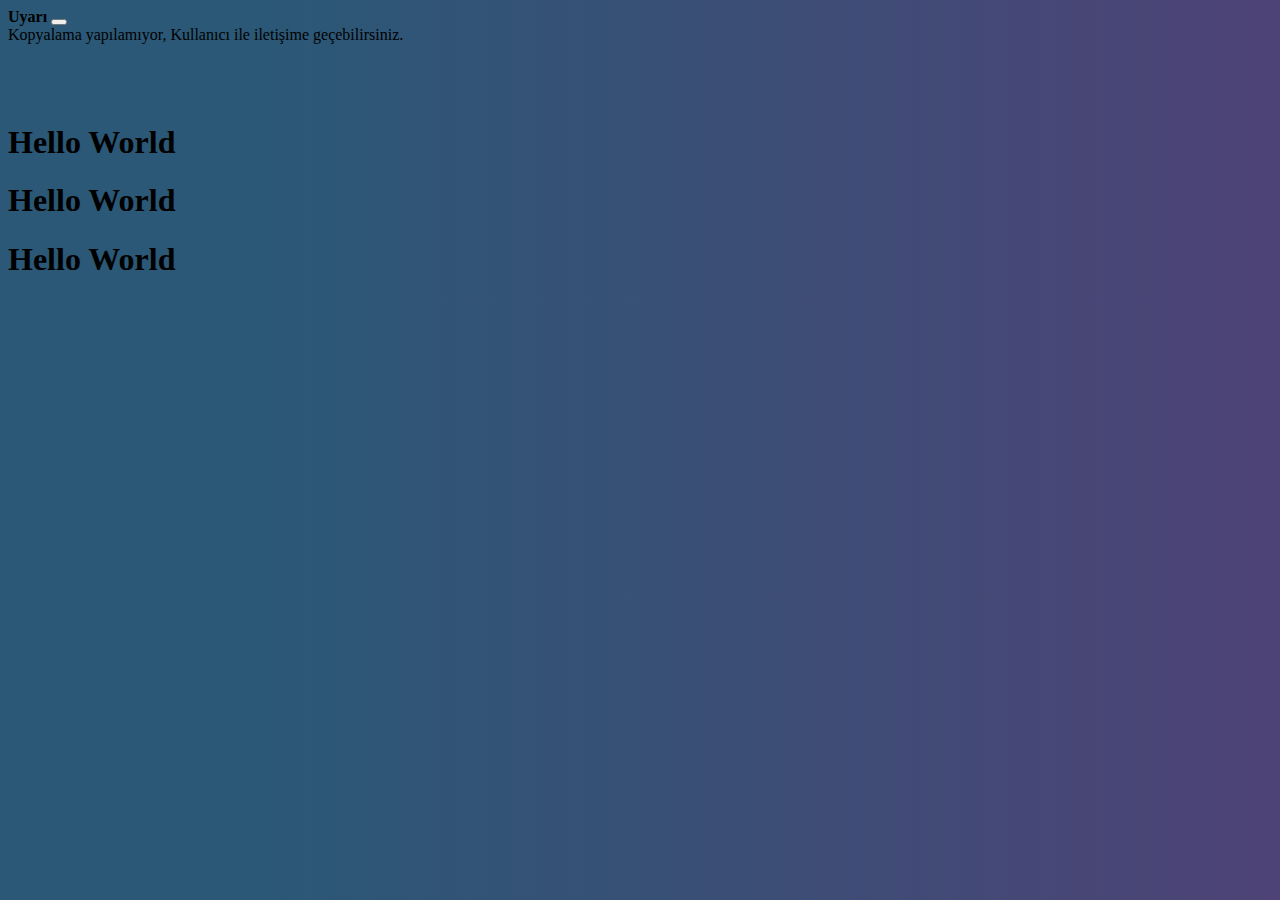
<file: blocked-right-mouse-click/index.html>
<!doctype html>
<html lang="en">
<head>
    <meta charset="utf-8">
    <meta name="viewport" content="width=device-width, initial-scale=1">
    <title>Block right Click animation</title>
    <link href="https://cdn.jsdelivr.net/npm/bootstrap@5.3.0-alpha1/dist/css/bootstrap.min.css" rel="stylesheet"
        integrity="sha384-GLhlTQ8iRABdZLl6O3oVMWSktQOp6b7In1Zl3/Jr59b6EGGoI1aFkw7cmDA6j6gD" crossorigin="anonymous">
    <script src="javascript.js"></script>
    <style>
        body {
            background-image: linear-gradient(to right, #2b5876 0%, #2b5876  21%, #4e4376  100%);
        }
        .toast-container {
            background-color: transparent !important;
        }

        .toast-header .toast-head {
            background-color: transparent;
        }

        .toast-time {
            background-color: transparent !important;
        }
    </style>
</head>

<body>
        <!-- SHOW ALERT BUTTON -->
        <!--  button -->
        <!-- <button type="button" class="btn btn-primary" id="liveToastBtn">Show live toast</button> -->

        <div class="toast-container position-fixed bottom-0 end-0 p-3">
            <div id="liveToast" class="toast" role="alert" aria-live="assertive" aria-atomic="true">
                <div class="toast-header">
                    <strong class="toast-head me-auto">Uyarı</strong>
                    <small class="toast-time" id="real-time"></small>
                    <button type="button" class="btn-close" data-bs-dismiss="toast" aria-label="Close"></button>
                </div>
                <div class="toast-body">
                    Kopyalama yapılamıyor, Kullanıcı ile iletişime geçebilirsiniz.
                </div>
            </div>
        </div>
        <!-- SHOW ALERT BUTTON -->

        <div class="container">
            <div>
                <h1> </h1>
                <h1>Hello World</h1>
                <h1>Hello World</h1>
                <h1>Hello World</h1>
            </div>
        </div>


        <script src="https://cdn.jsdelivr.net/npm/@popperjs/core@2.11.6/dist/umd/popper.min.js"
            integrity="sha384-oBqDVmMz9ATKxIep9tiCxS/Z9fNfEXiDAYTujMAeBAsjFuCZSmKbSSUnQlmh/jp3"
            crossorigin="anonymous"></script>
        <script src="https://cdn.jsdelivr.net/npm/bootstrap@5.3.0-alpha1/dist/js/bootstrap.min.js"
            integrity="sha384-mQ93GR66B00ZXjt0YO5KlohRA5SY2XofN4zfuZxLkoj1gXtW8ANNCe9d5Y3eG5eD"
            crossorigin="anonymous"></script>
        <script src="https://cdn.jsdelivr.net/npm/bootstrap@5.3.0-alpha1/dist/js/bootstrap.bundle.min.js"
            integrity="sha384-w76AqPfDkMBDXo30jS1Sgez6pr3x5MlQ1ZAGC+nuZB+EYdgRZgiwxhTBTkF7CXvN"
            crossorigin="anonymous"></script>
        <script src="https://cdn.jsdelivr.net/npm/@popperjs/core@2.11.6/dist/umd/popper.min.js"
            integrity="sha384-oBqDVmMz9ATKxIep9tiCxS/Z9fNfEXiDAYTujMAeBAsjFuCZSmKbSSUnQlmh/jp3"
            crossorigin="anonymous"></script>
        <script src="https://cdn.jsdelivr.net/npm/bootstrap@5.3.0-alpha1/dist/js/bootstrap.min.js"
            integrity="sha384-mQ93GR66B00ZXjt0YO5KlohRA5SY2XofN4zfuZxLkoj1gXtW8ANNCe9d5Y3eG5eD"
            crossorigin="anonymous"></script>
</body>

</html>
</file>
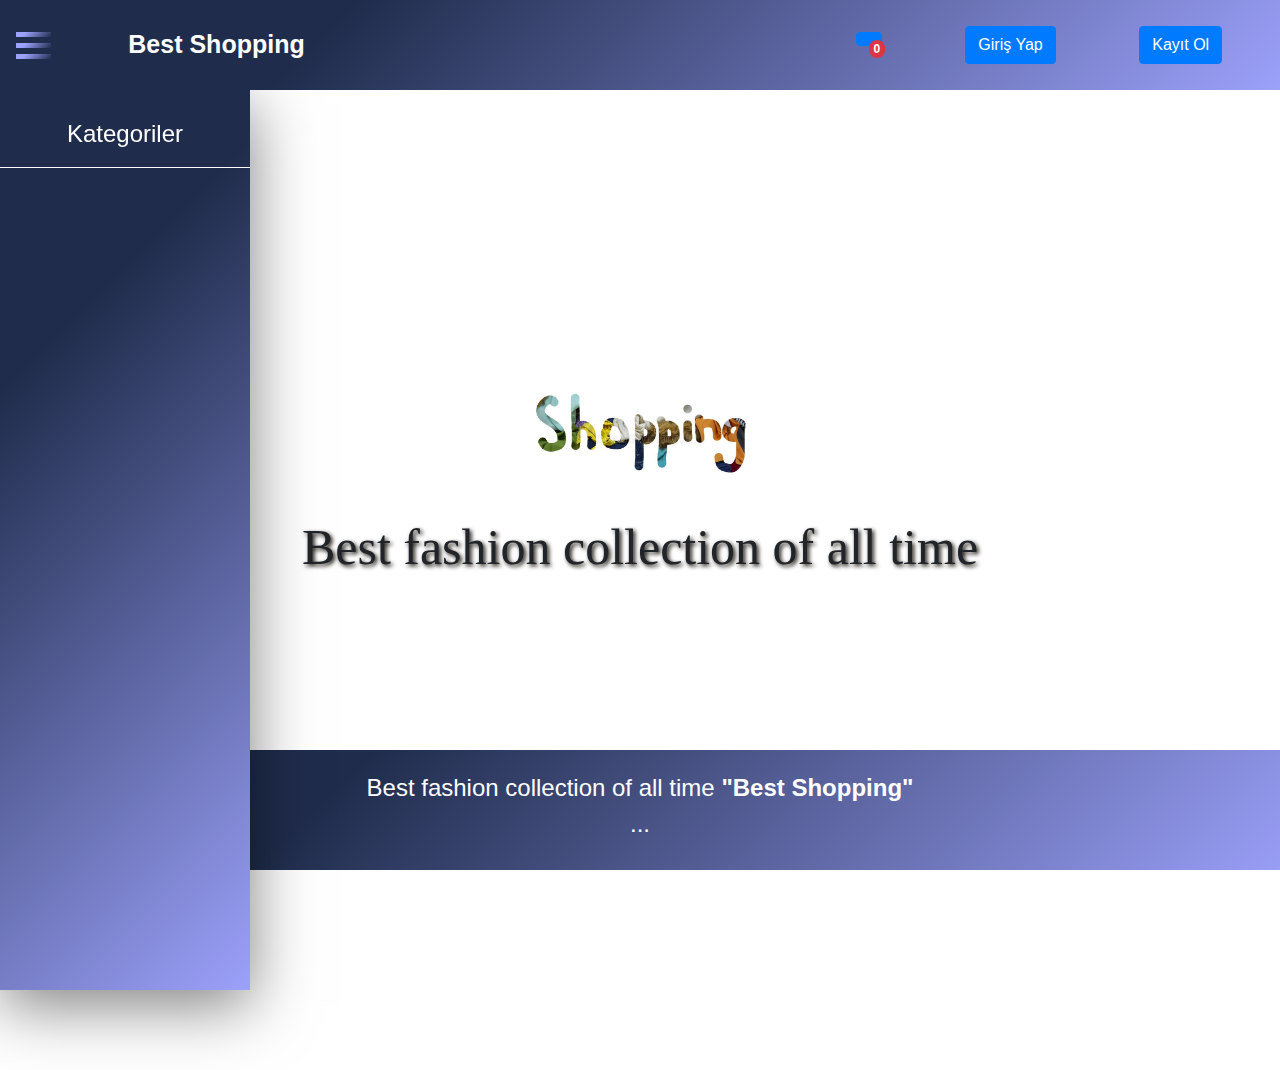
<file: e-ticaret-api/index.html>
<!DOCTYPE html>
<html lang="en">
<head>
  <meta charset="UTF-8">
  <meta http-equiv="X-UA-Compatible" content="IE=edge">
  <meta name="viewport" content="width=device-width, initial-scale=1.0">
  <link rel="stylesheet" href="https://cdn.jsdelivr.net/npm/bootstrap@4.4.1/dist/css/bootstrap.min.css" integrity="sha384-Vkoo8x4CGsO3+Hhxv8T/Q5PaXtkKtu6ug5TOeNV6gBiFeWPGFN9MuhOf23Q9Ifjh" crossorigin="anonymous">
  <link rel="stylesheet" href="style.css">
  <link rel="stylesheet" href="https://cdnjs.cloudflare.com/ajax/libs/font-awesome/6.0.0-beta2/css/all.min.css" integrity="sha512-YWzhKL2whUzgiheMoBFwW8CKV4qpHQAEuvilg9FAn5VJUDwKZZxkJNuGM4XkWuk94WCrrwslk8yWNGmY1EduTA==" crossorigin="anonymous" referrerpolicy="no-referrer" />
  <link href="https://cdn.jsdelivr.net/npm/bootstrap@5.1.3/dist/css/bootstrap.min.css" rel="stylesheet" integrity="sha384-1BmE4kWBq78iYhFldvKuhfTAU6auU8tT94WrHftjDbrCEXSU1oBoqyl2QvZ6jIW3" crossorigin="anonymous">
  <title>Best Shop</title>
</head>
<body>
          
                    
  <div class="layout">
    <!--NAVBAR-->
    <nav class="navbar">
      <div class="nav-item-a">
        <div class="nav-item-a">
          <!-- 
              <button onclick="toggleSideBar()" class="category-btn" href="#">Kategoriler</a> 
          -->
            <div id="container-category-btn" class="container-category-btn" onclick="toggleSideBar()">
              <!-- exchange kapalı açmak için:  onclick="toggleSideBar(),myFunction(this)"  yaz-->
              <div class="bar1"></div>
              <div class="bar2"></div>
              <div class="bar3"></div>
            </div>
        </div>
        <div class="logo" >Best Shopping</div>
      </div>
        
        <div class="nav-item-last">

              <!-- SHOPPING CART -->
              <div class="shopping-cart position-relative">
                <button type="button" class="btn-cart btn btn-primary position-relative">
                    <i class="fas fa-shopping-cart"></i>
                    <span id="item-count" class="position-absolute top-0 start-100 translate-middle badge rounded-pill bg-danger mt-2">0</span>
                </button>
              </div>

              <div class="shopping-cart-list bg-primary d-none">
                  <b class="fs-5 text-white my-3">Shopping Cart</b>
              </div>
            

              <div class="nav-item-b">
                <button class="btn  btn-primary position-relative ">Giriş Yap</button>
              </div>
              <div class="nav-item-b">
                <button class="btn  btn-primary position-relative">Kayıt Ol</button>
              </div>

        </div>
      </nav>
    
    <header class="hero-section">
      <div class="hero-section-content">
          <img src="images/light-logo.png" class="hero-section-content-logo" alt="">
          <p class="sub-heading">Best fashion collection of all time</p>
      </div>
    </header>

    <div class="content">
      <!-- SIDEBAR -->
      <div id="sidebar" class="sidebar">
        <!-- CATEGORY -->
        <div class="heading"><h4>Kategoriler</h4></div>
        <div class="categories"> </div>
      </div>
      <!-- PRODUCT -->          
      <div class="products"></div>
    </div>

   
  </div>

  <!-- FOOTER -->
  <div class="footer">
    Best fashion collection of all time 
    <strong>"Best Shopping"</strong>
    <p>
       ...
    </p>
  </div>

  <script src="https://code.jquery.com/jquery-3.4.1.slim.min.js" integrity="sha384-J6qa4849blE2+poT4WnyKhv5vZF5SrPo0iEjwBvKU7imGFAV0wwj1yYfoRSJoZ+n" crossorigin="anonymous"></script>
  <script src="https://cdn.jsdelivr.net/npm/popper.js@1.16.0/dist/umd/popper.min.js" integrity="sha384-Q6E9RHvbIyZFJoft+2mJbHaEWldlvI9IOYy5n3zV9zzTtmI3UksdQRVvoxMfooAo" crossorigin="anonymous"></script>
  <script src="https://cdn.jsdelivr.net/npm/bootstrap@4.4.1/dist/js/bootstrap.min.js" integrity="sha384-wfSDF2E50Y2D1uUdj0O3uMBJnjuUD4Ih7YwaYd1iqfktj0Uod8GCExl3Og8ifwB6" crossorigin="anonymous"></script>
  <script src="app.js"></script>
</body>
</html>

<!---->
</file>
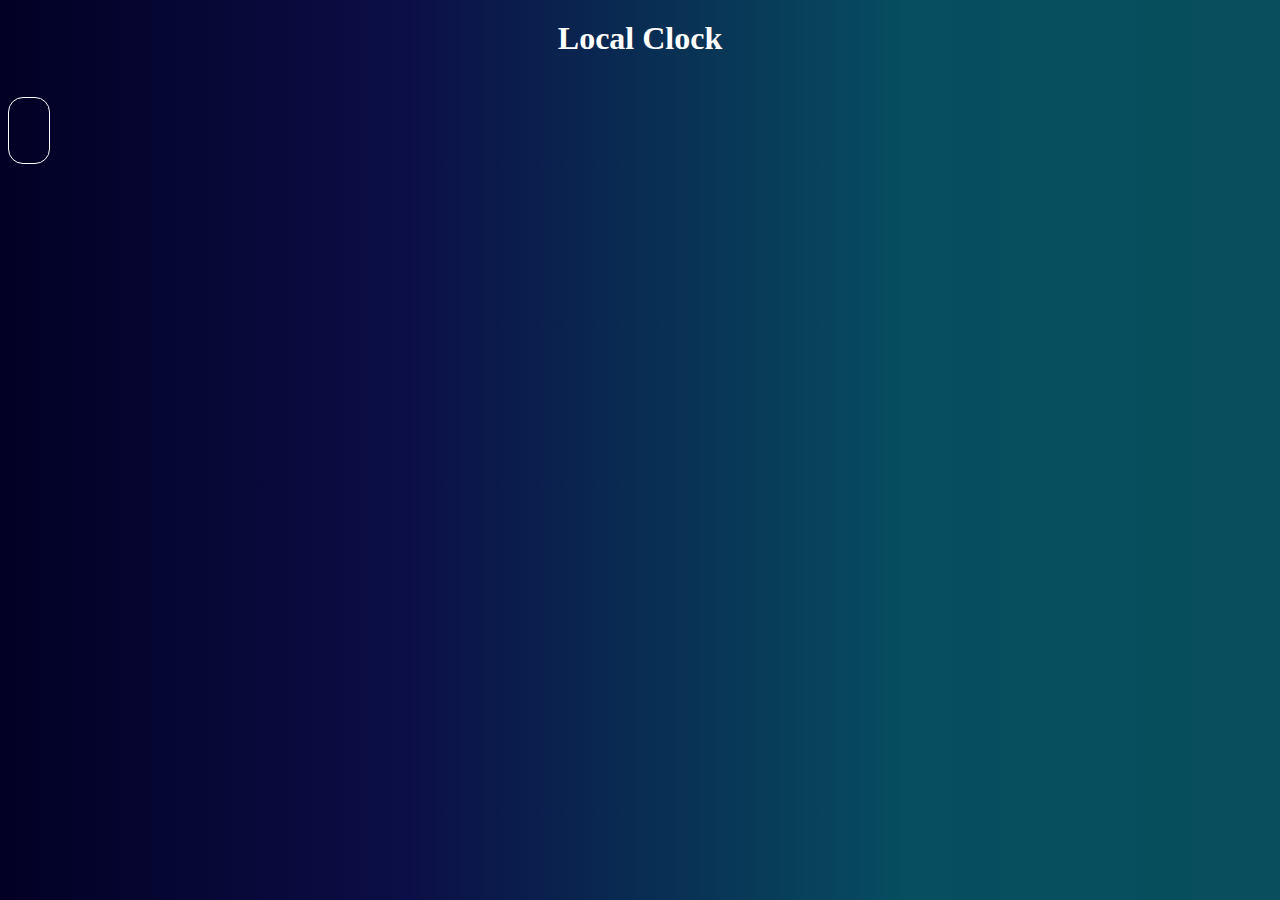
<file: local-clock/index.html>
<!DOCTYPE html>
<html lang="en">

<head>
    <meta charset="UTF-8">
    <meta http-equiv="X-UA-Compatible" content="IE=edge">
    <meta name="viewport" content="width=device-width, initial-scale=1.0">
    <link href="https://cdn.jsdelivr.net/npm/bootstrap@5.3.0-alpha1/dist/css/bootstrap.min.css" rel="stylesheet"
        integrity="sha384-GLhlTQ8iRABdZLl6O3oVMWSktQOp6b7In1Zl3/Jr59b6EGGoI1aFkw7cmDA6j6gD" crossorigin="anonymous">
    <script src="script.js"></script>
    <title>Local Clock</title>
    <style>
        body {
            background: rgb(2, 0, 36);
            background: linear-gradient(90deg,
                    rgba(2, 0, 36, 1) 0%,
                    rgba(12, 15, 71, 1) 32%,
                    rgba(6, 78, 96, 1) 71%,
                    rgba(8, 78, 92, 1) 100%);
        }

        .saat-style {
            color: aliceblue;
            font-size: 40px;
            cursor: pointer;
            border: 1px solid rgb(255, 255, 255);
            border-radius: 15px;
            padding: 10px;
            padding-left: 20px;
            padding-right: 20px;
        }

        h1 {
            color: white;
            display: flex;
            justify-content: center;
            margin-top: 20px;
        }
    </style>
</head>

<body>
    <div class="container">
        <h1>Local Clock</h1>
        <form class="d-flex" style="justify-content: center; margin-top: 50px; color: rgb(255, 255, 255);"
            role="search">
            <span class="saat-style" id="saat"></span>

        </form>
    </div>


    <!-- BOOTSTRAP LİNK -->
    <script src="https://cdn.jsdelivr.net/npm/@popperjs/core@2.11.6/dist/umd/popper.min.js"
        integrity="sha384-oBqDVmMz9ATKxIep9tiCxS/Z9fNfEXiDAYTujMAeBAsjFuCZSmKbSSUnQlmh/jp3"
        crossorigin="anonymous"></script>
    <script src="https://cdn.jsdelivr.net/npm/bootstrap@5.3.0-alpha1/dist/js/bootstrap.min.js"
        integrity="sha384-mQ93GR66B00ZXjt0YO5KlohRA5SY2XofN4zfuZxLkoj1gXtW8ANNCe9d5Y3eG5eD"
        crossorigin="anonymous"></script>
    <script src="https://cdn.jsdelivr.net/npm/bootstrap@5.3.0-alpha1/dist/js/bootstrap.bundle.min.js"
        integrity="sha384-w76AqPfDkMBDXo30jS1Sgez6pr3x5MlQ1ZAGC+nuZB+EYdgRZgiwxhTBTkF7CXvN"
        crossorigin="anonymous"></script>
    <script src="https://cdn.jsdelivr.net/npm/@popperjs/core@2.11.6/dist/umd/popper.min.js"
        integrity="sha384-oBqDVmMz9ATKxIep9tiCxS/Z9fNfEXiDAYTujMAeBAsjFuCZSmKbSSUnQlmh/jp3"
        crossorigin="anonymous"></script>
    <script src="https://cdn.jsdelivr.net/npm/bootstrap@5.3.0-alpha1/dist/js/bootstrap.min.js"
        integrity="sha384-mQ93GR66B00ZXjt0YO5KlohRA5SY2XofN4zfuZxLkoj1gXtW8ANNCe9d5Y3eG5eD"
        crossorigin="anonymous"></script>
    <!-- BOOTSTRAP LİNK -->

</body>

</html>
</file>
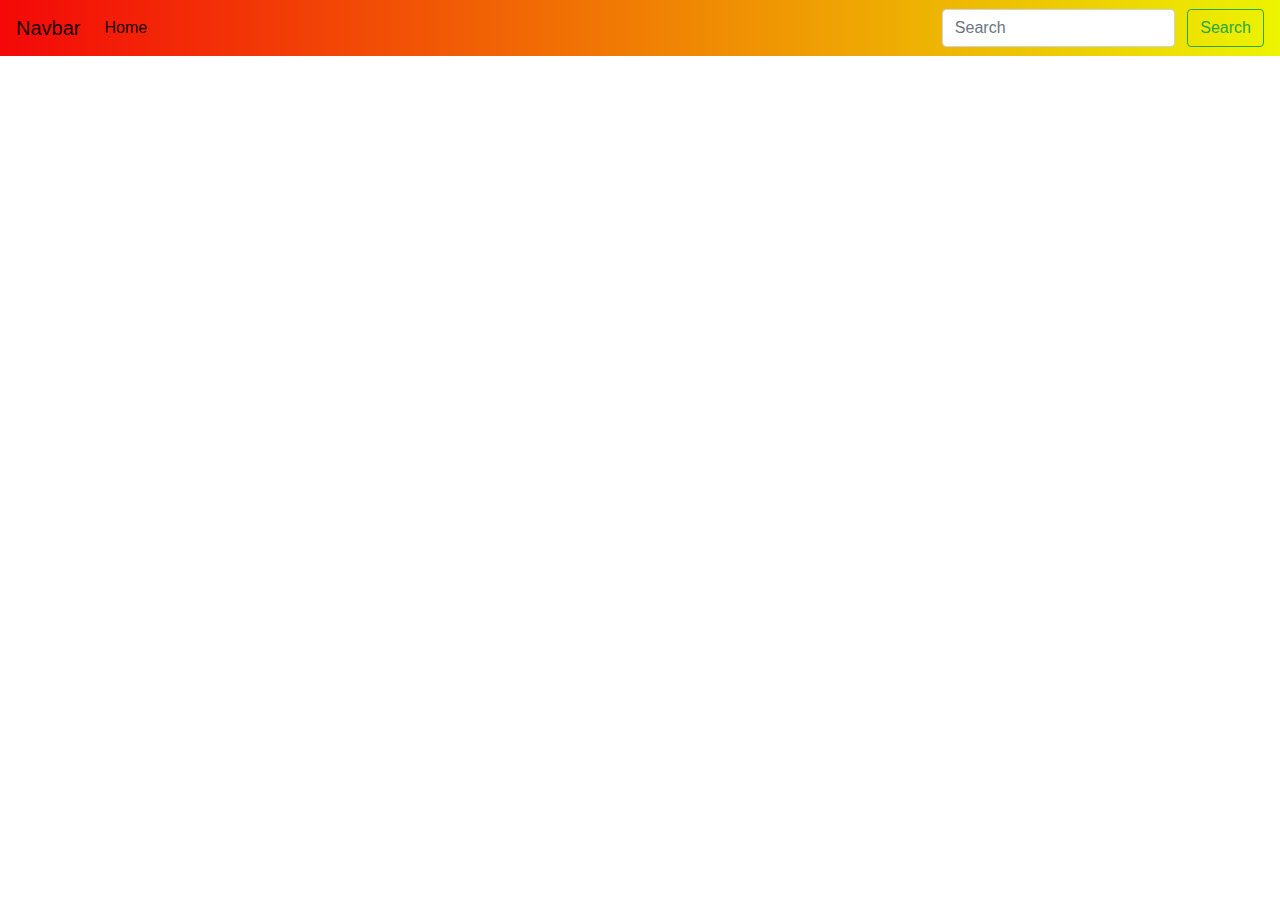
<file: pokemon-list/index.html>
<!DOCTYPE html>
<html lang="en">
<head>
    <meta charset="UTF-8">
    <meta http-equiv="X-UA-Compatible" content="IE=edge">
    <meta name="viewport" content="width=device-width, initial-scale=1.0">
    <link rel="stylesheet" href="style.css">
    <link rel="stylesheet" href="https://cdn.jsdelivr.net/npm/bootstrap@4.4.1/dist/css/bootstrap.min.css" integrity="sha384-Vkoo8x4CGsO3+Hhxv8T/Q5PaXtkKtu6ug5TOeNV6gBiFeWPGFN9MuhOf23Q9Ifjh" crossorigin="anonymous">
    <title>Pokemon</title>
</head>
<body>
    <!-- NAVBAR -->
    <nav class="navbar navbar-expand-lg navbar-light bg-light">
        <a class="navbar-brand" href="#">Navbar</a>
        <button class="navbar-toggler" type="button" data-toggle="collapse" data-target="#navbarSupportedContent" aria-controls="navbarSupportedContent" aria-expanded="false" aria-label="Toggle navigation">
          <span class="navbar-toggler-icon"></span>
        </button>
      
        <div class="collapse navbar-collapse" id="navbarSupportedContent">
          <ul class="navbar-nav mr-auto">
            <li class="nav-item active">
              <a class="nav-link" href="#">Home <span class="sr-only">(current)</span></a>
            </li>
            
            
          </ul>

        </div>
        <!-- SEARCH POKEMON -->
        <form class="form-inline my-2 my-lg-0" id="form">
          <div class="search-bar">
            <input id="pokemon-input" class="form-control mr-sm-2" type="text" placeholder="Search">
            <button onclick="searchPokemon()" class="btn btn-outline-success my-2 my-sm-0" type="button">Search</button>
          </div>
        </form>
      </nav>

       
      
    <main class="main">
        <!-- SHOW SEARCH POKEMON -->
        <div class="pokemon-input" id="pokemon-input"></div>

         <!-- SHOW POKEMONS -->
        <div class="main-container">    
          <div class="container" id="pokedex">
            
          </div>
        </div>
    </main>
    
    <script src="https://code.jquery.com/jquery-3.4.1.slim.min.js" integrity="sha384-J6qa4849blE2+poT4WnyKhv5vZF5SrPo0iEjwBvKU7imGFAV0wwj1yYfoRSJoZ+n" crossorigin="anonymous"></script>
    <script src="https://cdn.jsdelivr.net/npm/popper.js@1.16.0/dist/umd/popper.min.js" integrity="sha384-Q6E9RHvbIyZFJoft+2mJbHaEWldlvI9IOYy5n3zV9zzTtmI3UksdQRVvoxMfooAo" crossorigin="anonymous"></script>
    <script src="https://cdn.jsdelivr.net/npm/bootstrap@4.4.1/dist/js/bootstrap.min.js" integrity="sha384-wfSDF2E50Y2D1uUdj0O3uMBJnjuUD4Ih7YwaYd1iqfktj0Uod8GCExl3Og8ifwB6" crossorigin="anonymous"></script>
    <script src="app.js"></script>
</body>
</html>
</file>
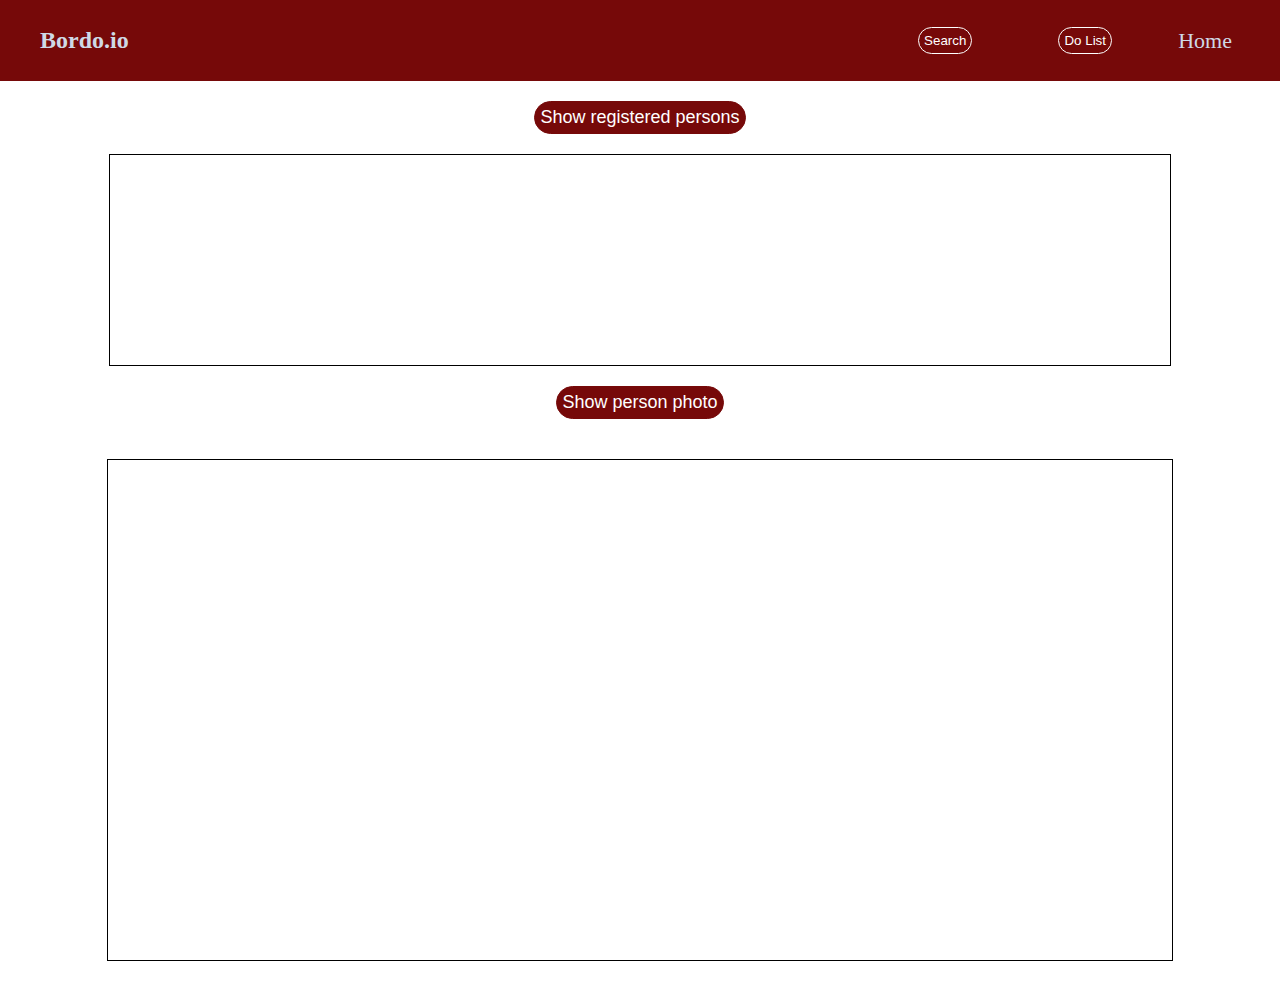
<file: show-search-person-and-todo/index.html>
<!DOCTYPE html>
<html lang="en">
<head>
    <meta charset="UTF-8">
    <meta http-equiv="X-UA-Compatible" content="IE=edge">
    <meta name="viewport" content="width=device-width, initial-scale=1.0">
    <title>Document</title>
    <link rel="stylesheet" href="style.css">
</head>
<body> 
    <style>
        body  {
            background-image: url('');
            background-repeat: no-repeat;
            background-attachment: fixed;
            background-size: 100% 100%;
        } 
    </style>

    <nav id="navbar">
        <div class="site-adi">
            <h2>Bordo.io</h2>
        </div>
        <div class="navbar-menu">
            <!--TEXTBOX'A TIKLADIĞINDA BOŞALIR
            <input class="search" type="text"  onfocus="this.value=''"  value="İsim girin..." name="" id="search">
            -->
            <button class="btn2" onclick="window.location.href='search.html'">Search</button>
            <button class="btn4" onclick="window.location.href='todolist.html'">Do List</button>
            <a href="index.html">Home</a>
        </div>

    </nav>

    <div class="layout">
        <button class="btn1" onclick="getUsers()">Show registered persons</button>
        <div class="main-show-user">
            <div class="show-user"></div>
        </div>

        <div class="search-user"></div>

        
        <button class="btn3" onclick="showPhoto()">Show person photo</button>

        <div class="photo-container"></div>
        

    </div>


    <script src="script.js"></script>
</body>
</html>
</file>
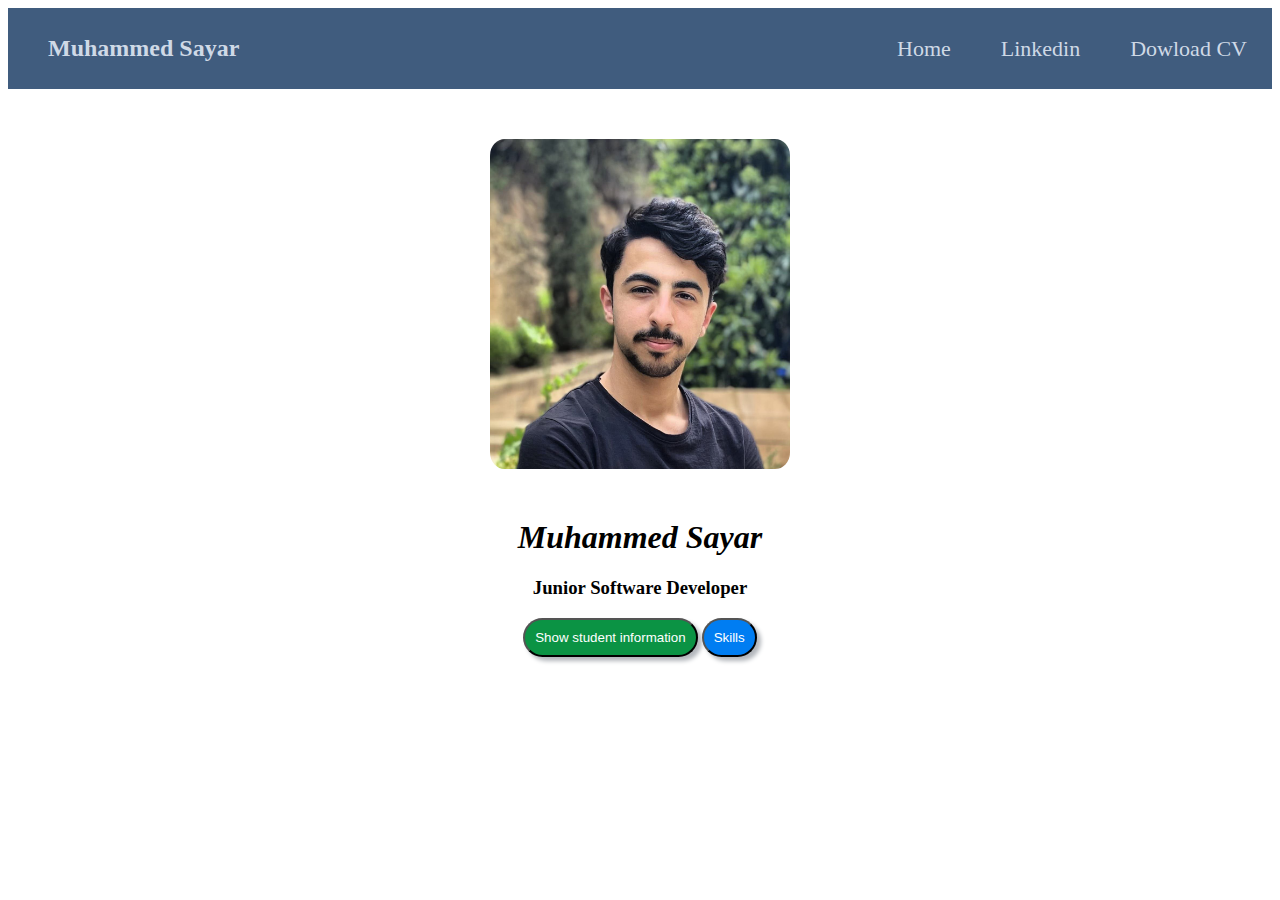
<file: student-portfolyo/index.html>
<!DOCTYPE html>
<html lang="en">
<head>
    <meta charset="UTF-8">
    <meta http-equiv="X-UA-Compatible" content="IE=edge">
    <meta name="viewport" content="width=device-width, initial-scale=1.0">
    <title>Main Page</title>
    <link rel="stylesheet" href="style.css">
    
</head>
<center>
<body background="">
    <div>
        <!-- ARKAPLAN -->
        <style>
            body  {
                background-image: url('https://forum.pardus.org.tr/uploads/default/original/2X/1/10bcd9abdf82084b265baac0d01c067fa474e1b9.jpeg');
                background-repeat: no-repeat;
                background-attachment: fixed;
                background-size: 100% 100%;
            }
        </style>
                

        <nav id="navbar">
            <div class="site-adi">
                <h2>Muhammed Sayar</h2>
            </div>
            <div class="navbar-menu">
                <a href="index.html">Home</a>
                <a href="https://www.linkedin.com/in/muhammed-sayar/" target="_blank">Linkedin</a>
                <a href="https://www.google.com.tr/drive/about.html" target="_blank">Dowload CV</a>
            </div>

        </nav>
    
        <!-- ? -->
        <div class = "picture" >
            <img src = "images/profil.jpg" width="340" height="350" alt="profil-resmi"/>
        </div>
        
        
          <h1><i>Muhammed Sayar</i></h1>
        <h3>Junior Software Developer</h3>
        
        <button id="btn"  class="button"  onclick="window.location.href='index2.html'">Show student information</button>
        
        <button id="btn2" class="button2"  onclick="window.location.href='index3.html'">Skills</button>    
           

    </div>

    
    
</center>   
</body>
</html>
</file>
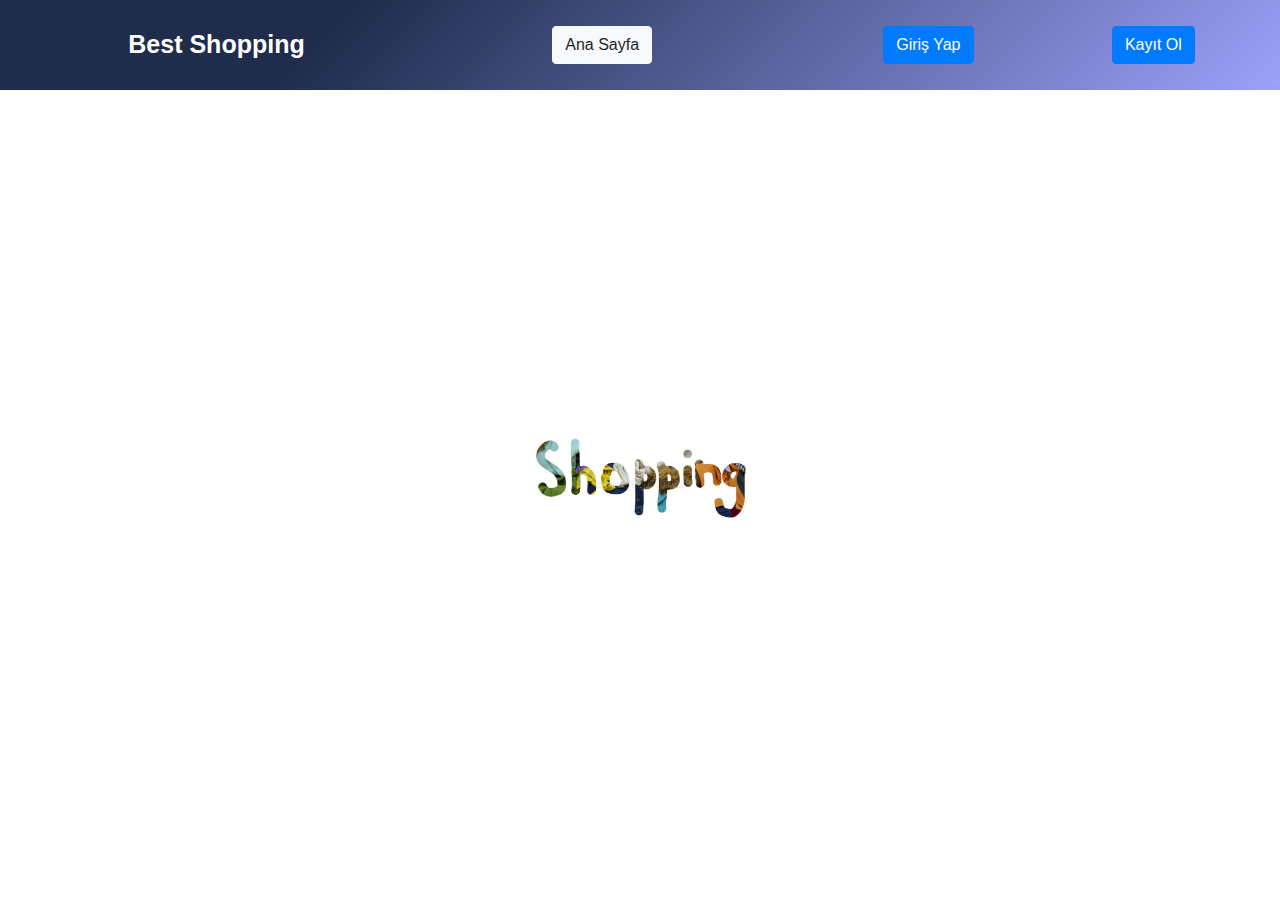
<file: e-ticaret-api/item.html>
<!DOCTYPE html>
<html lang="en">
<head>
  <meta charset="UTF-8">
  <meta http-equiv="X-UA-Compatible" content="IE=edge">
  <meta name="viewport" content="width=device-width, initial-scale=1.0">
  <link rel="stylesheet" href="https://cdn.jsdelivr.net/npm/bootstrap@4.4.1/dist/css/bootstrap.min.css" integrity="sha384-Vkoo8x4CGsO3+Hhxv8T/Q5PaXtkKtu6ug5TOeNV6gBiFeWPGFN9MuhOf23Q9Ifjh" crossorigin="anonymous">
  <title>Document</title>
</head>
<body>
    <!--CSS-->
    <style>
              * {
                  margin: 0;
                  padding: 0;
                }

                :root {
                  --asphalt:      #140f07;
                  --cloud-burst:  #1F2C4B;
                  --waikawa-grey: #5462A5;
                  --jordy-blue:   #9ca1fa;
                  --wisp-pink:    #fdebf5;
                  --white:        #ffffff;
                }

                .layout { 
                  width: 100%;
                  display: flex;
                  flex-direction: column;
                }
                /* NAVBAR --------------------------------------- */
                .navbar {
                  height: 10vh;
                  background: var(--waikawa-grey);
                  background-image: linear-gradient(315deg, var(--jordy-blue) 0%, var(--cloud-burst) 74%);

                  position: sticky !important;
                  top: 0;
                  z-index: 999 !important;
                }

                .navbar .nav-item-a {
                  height: 6vh;
                  width: 30%;
                  display: flex;
                  flex-direction: row;
                  align-items: center;
                }

                .navbar .nav-item-a .logo {
                    color: var(--white);    
                    font-weight: 700;     
                    font-size: 25px;    
                    cursor: pointer; 
                }

                .navbar .nav-item-a .btn {
                  color: white;
                  font-size: x-large;
                  border-radius: 5px !important;
                  border: 1px solid white;
                }

                .navbar .nav-item-a a {
                  text-decoration: none;
                  color: white;
                  font-weight: 400;
                  font-size: 20px;
                }
                .navbar .nav-item-last {
                  width: 50vh;
                  height: fit-content;
                  display: flex;
                  flex-direction: row;
                  align-self: center;
                  justify-content: space-around;
                }



                .hero-section{
                  width: 100%;
                  height: calc(100vh - 120px);
                  background-image: url('https://wallpaperboat.com/wp-content/uploads/2020/11/10/60057/shopping-31.jpg');
                  background-size: cover;
                  display: flex;
                  justify-content: center;
                  align-items: center;
                }

                .hero-section .hero-section-content-logo{
                  height: 150px;
                  display: block;
                  margin: auto;
                }

                .shopping-cart-list{
                  position: absolute;
                  width: 25rem;
                  right: -0.75rem;
                  top: 2.9rem;
                  padding: 1rem;
                  z-index: 1;
                }

                .shopping-cart-list .list-item{
                  margin-top: 1rem;
                }

                /* SAYFA --------------------------------------- */

                .content {
                  display: flex;
                  flex-direction: row;
                  align-items: center;
                  background-color: var(--white);
                  height: 90vh auto;
                }
                
                /*CARDS -----------------------------*/
                .content .products .card {
                  margin-bottom: 20px;
                  padding: 30px;
                  border-radius: 15px;
                  background-image: linear-gradient(315deg, var(--white) 0%, var(--white) 74%);
                  box-shadow: 0 15px 60px rgba(0, 0, 0, 0.5);
                  margin-left: 30px;
                  margin-top: 20px;
                  display: flex;
                  justify-content: space-around;
                  width:fit-content;

                }
                .content .products .card:hover {
                  cursor: pointer;
                }


                .card-title {
                  white-space: nowrap;
                  overflow: hidden;
                  text-overflow: ellipsis;
                  font-size: small !important;
                }
                .card-title:hover {
                  cursor: pointer;
                }
                .card-price {
                  font-size: large;
                  text-overflow: ellipsis;
                  display: flex;
                  justify-content: space-around;
                }

                .card-text {
                  white-space: nowrap;
                  overflow: hidden;
                  text-overflow: ellipsis;            
                }

                .card-img-top {
                  width: 200px;
                  height: 200px;
                  background-size: cover;
                  align-self: center;
                  object-fit: scale-down; /* RESMİ BOZMADAN SIĞDIRMA */
                }
                .card-button {
                  text-decoration: none;
                  background-image: linear-gradient(315deg, var(--jordy-blue) 0%, var(--cloud-burst) 74%);
                  padding: 5px;
                  border-radius: 15px;
                  
                }
                .card-button:hover {
                  text-decoration:none;
                }
                .btn-info {
                  border: 1px solid var(--asphalt);
                }    

    </style>                  
            <div class="layout">
              <!--NAVBAR-->
              <nav class="navbar">
                <div class="nav-item-a">
                  <div class="nav-item-a">
                  </div>
                  <div class="logo" href="index.html">Best Shopping</div>
                </div>
                  <div class="button-home btn btn-light btn-primary position-relative" href="index.html" >Ana Sayfa</div>
                  <div class="nav-item-last"> 
                    <div class="nav-item-b">
                      <button class="btn  btn-primary position-relative">Giriş Yap</button>
                    </div>
                    <div class="nav-item-b">
                      <button class="btn  btn-primary position-relative">Kayıt Ol</button>
                    </div>
                  </div>
                </nav>
              <header class="hero-section">
                <div class="hero-section-content">
                    <img src="images/light-logo.png" class="hero-section-content-logo" alt="">
                </div>
              </header>
          
              <div class="content">
                <!-- PRODUCT -->          
                  <div class="products"></div>
              </div>
            </div>
          
            <!-- FOOTER -->
            <div class="footer-container">
              <footer>
                
              </footer>
            </div>
          
            <script src="https://code.jquery.com/jquery-3.4.1.slim.min.js" integrity="sha384-J6qa4849blE2+poT4WnyKhv5vZF5SrPo0iEjwBvKU7imGFAV0wwj1yYfoRSJoZ+n" crossorigin="anonymous"></script>
            <script src="https://cdn.jsdelivr.net/npm/popper.js@1.16.0/dist/umd/popper.min.js" integrity="sha384-Q6E9RHvbIyZFJoft+2mJbHaEWldlvI9IOYy5n3zV9zzTtmI3UksdQRVvoxMfooAo" crossorigin="anonymous"></script>
            <script src="https://cdn.jsdelivr.net/npm/bootstrap@4.4.1/dist/js/bootstrap.min.js" integrity="sha384-wfSDF2E50Y2D1uUdj0O3uMBJnjuUD4Ih7YwaYd1iqfktj0Uod8GCExl3Og8ifwB6" crossorigin="anonymous"></script>
            <script src="item.js"></script>
          </body>
          </html>
</file>
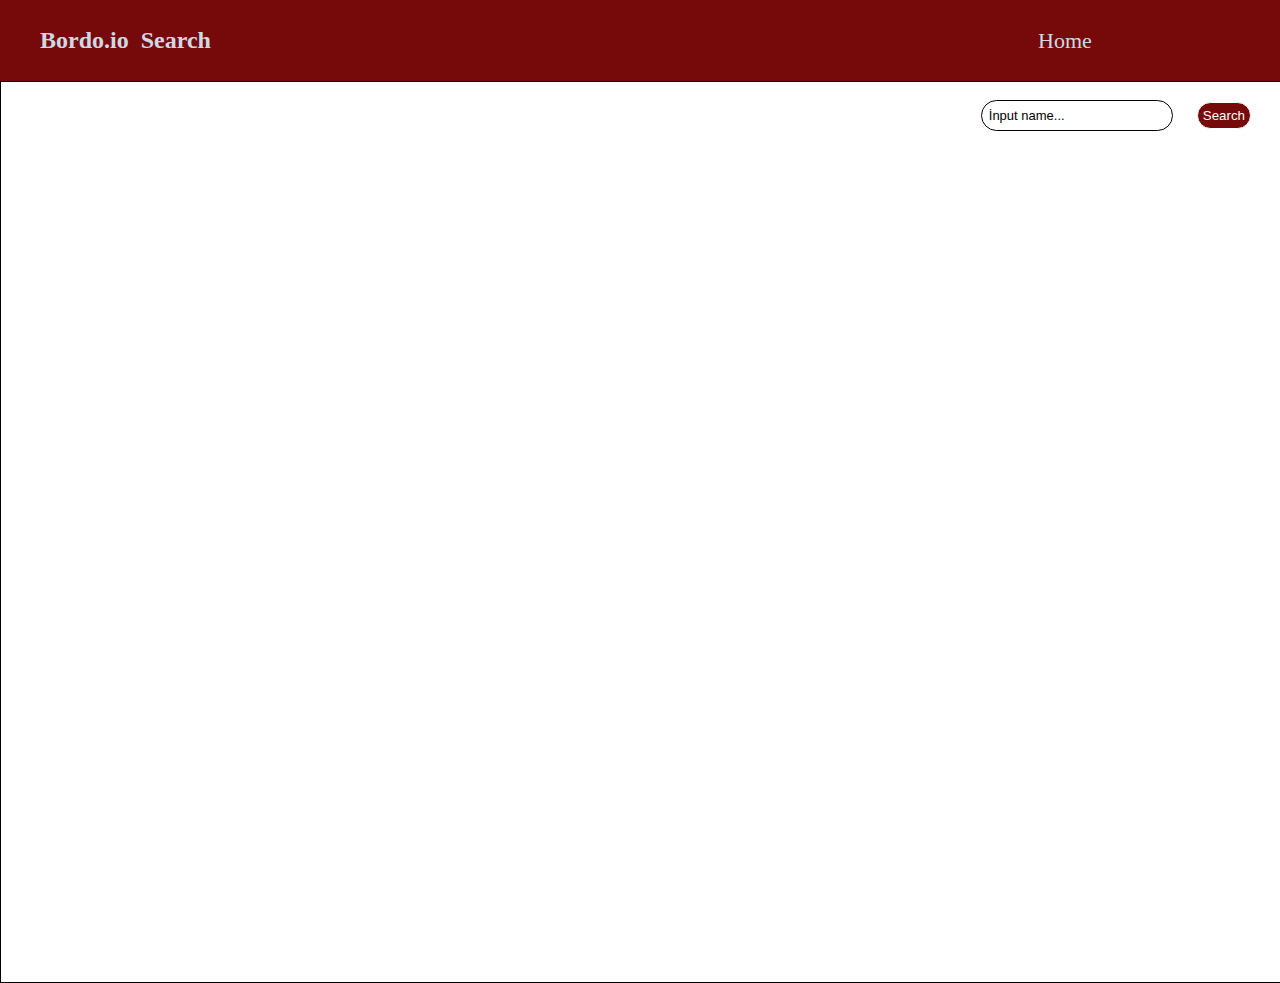
<file: show-search-person-and-todo/search.html>
<!DOCTYPE html>
<html lang="en">
<head>
    <meta charset="UTF-8">
    <meta http-equiv="X-UA-Compatible" content="IE=edge">
    <meta name="viewport" content="width=device-width, initial-scale=1.0">
    <title>Document</title>
    <link rel="stylesheet" href="style2.css">
    
</head>
<body>
    <style>
        body  {
            background-image: url('https://images.unsplash.com/photo-1586769852836-bc069f19e1b6?ixlib=rb-1.2.1&ixid=MnwxMjA3fDB8MHxzZWFyY2h8NHx8c2VhcmNofGVufDB8fDB8fA%3D%3D&w=1000&q=80');
            background-repeat: no-repeat;
            background-attachment: fixed;
            background-size: 100% 100%;
        }
    </style>
    <nav id="navbar">
        <div class="site-adi">
            <h2>Bordo.io  Search </h2>
        </div>
        <div class="navbar-menu">
            <!--TEXTBOX'A TIKLADIĞINDA BOŞALIR-->
            
            <a href="index.html">Home</a>
        </div>

    </nav>

    <div class="layout">
        <div class="main-search-user1">
            <input class="search" type="text" onfocus="this.value=''" value="İnput name..." name="" id="search">
            <button class="btn2" onclick="getSingleUser()">Search</button>
            <div class="search-user"></div>
        </div>
    </div>
    <script src="script.js"></script>
</body>
</html>
</file>
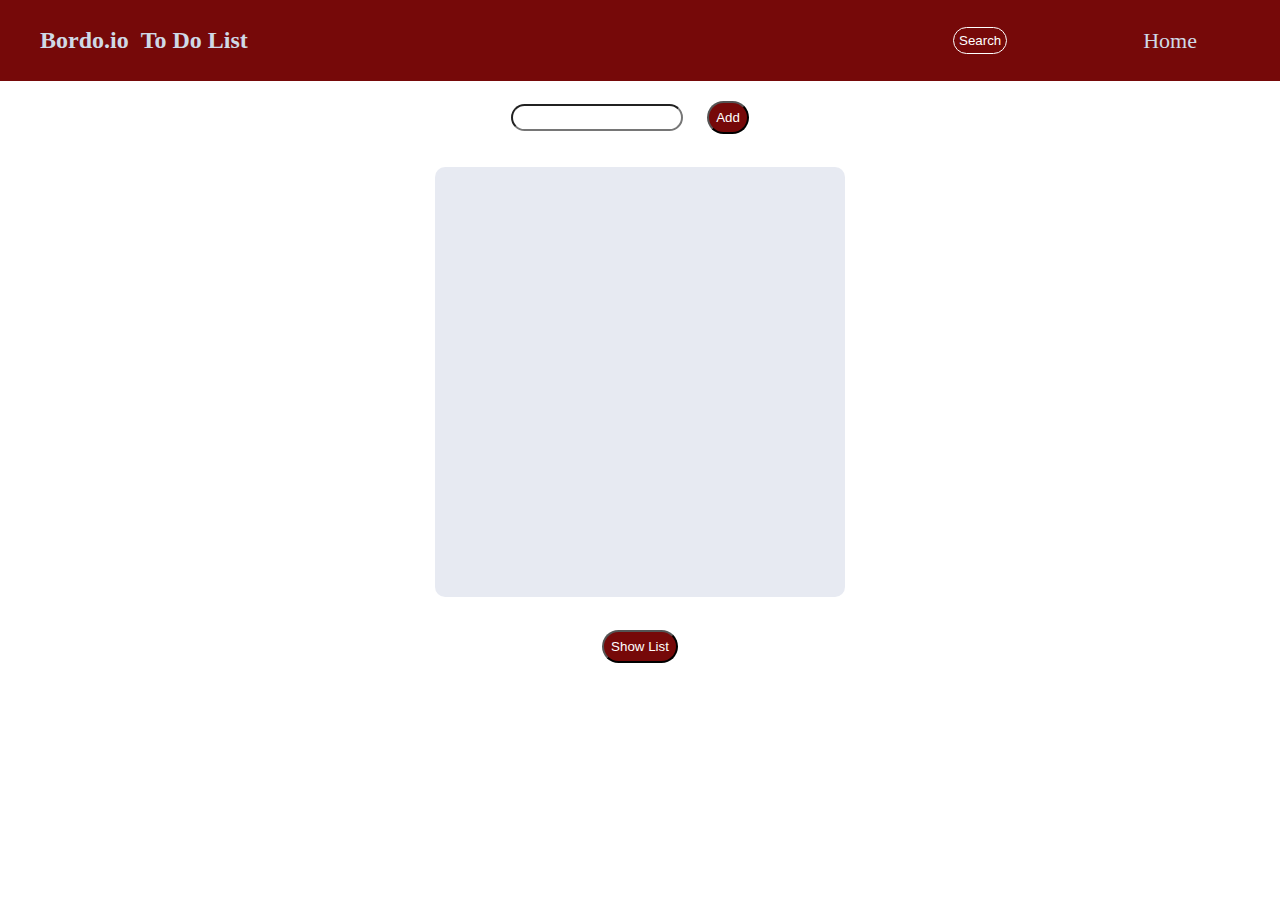
<file: show-search-person-and-todo/todolist.html>
<!DOCTYPE html>
<html lang="en">
<head>
    <meta charset="UTF-8">
    <meta http-equiv="X-UA-Compatible" content="IE=edge">
    <meta name="viewport" content="width=device-width, initial-scale=1.0">
    <title>To Do List</title>
    <link rel="stylesheet" href="todolist.css">
</head>
<body>
    <nav id="navbar">
        <div class="site-adi">
            <h2>Bordo.io  To Do List</h2>
        </div>
        <div class="navbar-menu">
            <button class="btn2" onclick="window.location.href='search.html'">Search</button>
            <a href="index.html">Home</a>
        </div>

    </nav>

    <style>
        body  {
            background-image: url('http://wonderfulengineering.com/wp-content/uploads/2014/04/code-wallpaper-3.jpg');
            background-repeat: no-repeat;
            background-attachment: fixed;
            background-size: 100% 100%;
        }
    </style>
    <center>
        <!--type="text"  onfocus="this.value=''"  value="İsim girin..." name="" id="search">-->
        <input type="text" onfocus="this.value=''" name="" id="to-do-list" minlength="2" size="18" > 
        <button id="add-btn" class="button-save"  onclick="addlist()" >Add</button>
           
        <div class="todolist"></div>
    
        <button id="show-btn" class="button-show" onclick=" showlist()">Show List</button>
        
    </center>
  
    <script src="script.js"></script>
</body>
</html>
</file>
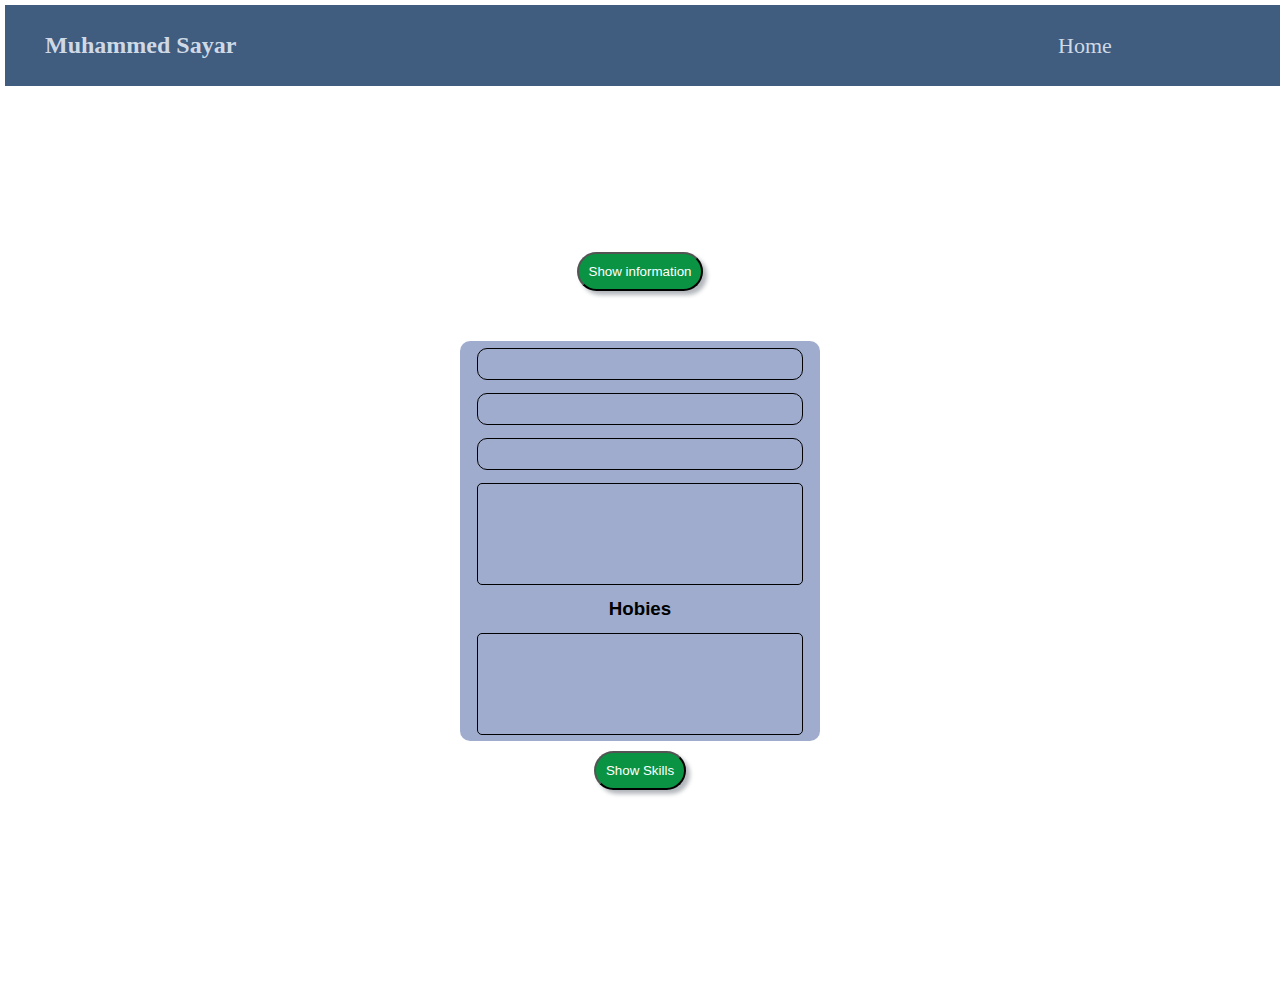
<file: student-portfolyo/index2.html>
<!DOCTYPE html>
<html lang="en">
<head>
    <meta charset="UTF-8">
    <meta http-equiv="X-UA-Compatible" content="IE=edge">
    <meta name="viewport" content="width=device-width, initial-scale=1.0">
    <title>Profile Page</title>
    <link rel="stylesheet" href="style2.css">
</head>
<body>
    
    
        
    <style>
        body  {
            background-image: url('https://forum.pardus.org.tr/uploads/default/original/2X/1/10bcd9abdf82084b265baac0d01c067fa474e1b9.jpeg');
            background-repeat: no-repeat;
            background-attachment: fixed;
            background-size: 100% 100%;
        }
    </style>

    <nav id="navbar">
        <div class="site-adi">
            <h2>Muhammed Sayar</h2>
        </div>
        <div class="navbar-menu">
            <a href="index.html">Home</a>
        </div>

    </nav>



    <div class="layout">
        <button id="btn" type="button" onclick="showUser()">Show information</button>

        <div class="user">
            <div class="user-no"></div>
            <div class="user-name"></div>
            <div class="user-school"></div>
            <div class="user-address"></div>
            <h3>Hobies</h3>
            <div class="user-hobies"></div>
        </div>
        <!-- <button id="btn2" type="button2" onclick="showUser()">Next student</button> -->
        <button id="btn2" type="button2" onclick="window.location.href='index3.html'">Show Skills</button>
        
    </div>

    <script src="script.js"></script>
</body>
</html>
</file>
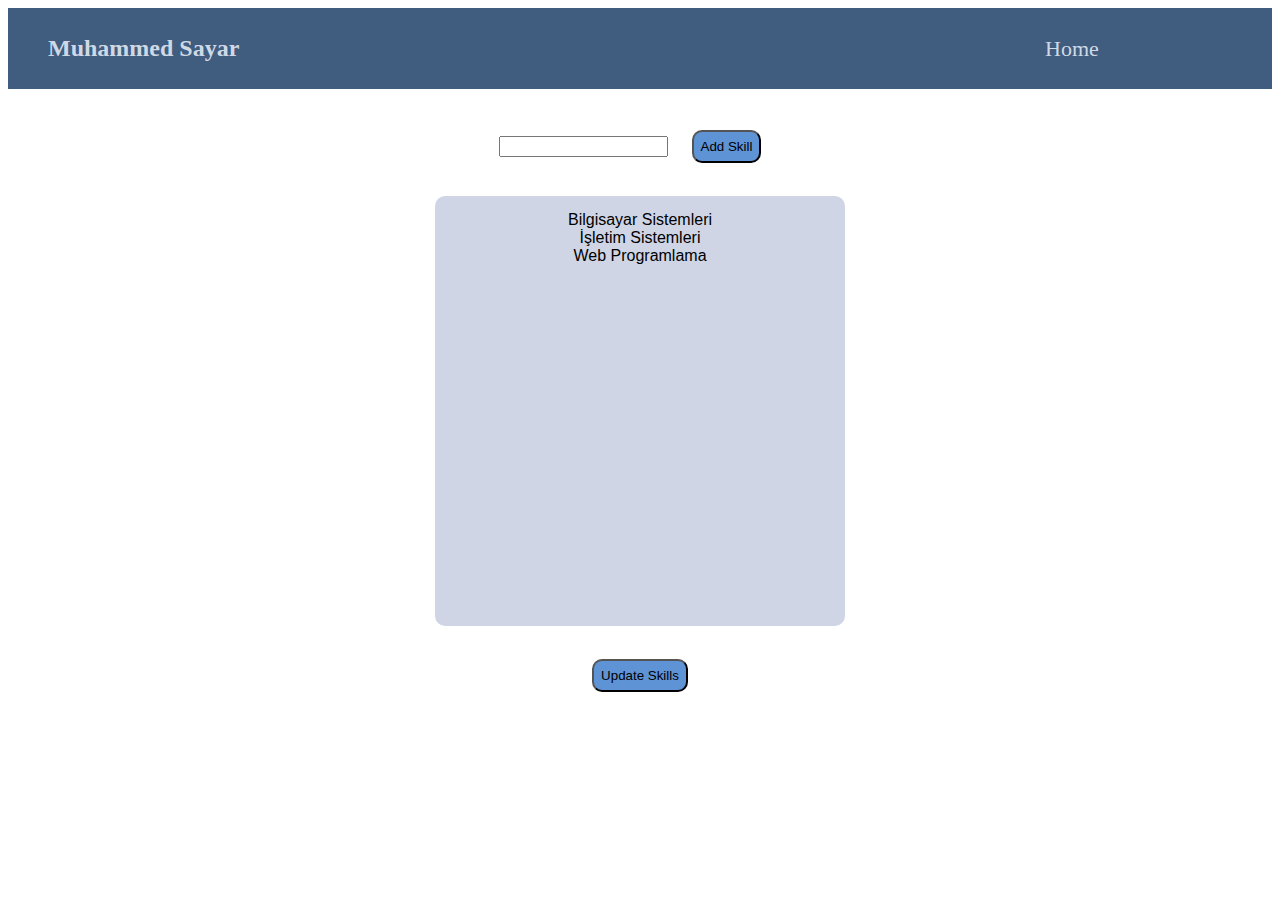
<file: student-portfolyo/index3.html>
<!DOCTYPE html>
<html lang="en">
<head>
    <meta charset="UTF-8">
    <meta http-equiv="X-UA-Compatible" content="IE=edge">
    <meta name="viewport" content="width=device-width, initial-scale=1.0">
    <title>Add Student</title>
    <link rel="stylesheet" href="style3.css">
</head>
<body>
    <style>
        body  {
            background-image: url('https://forum.pardus.org.tr/uploads/default/original/2X/1/10bcd9abdf82084b265baac0d01c067fa474e1b9.jpeg');
            background-repeat: no-repeat;
            background-attachment: fixed;
            background-size: 100% 100%;
        }
    </style>

    <nav id="navbar">
            <div class="site-adi">
                <h2>Muhammed Sayar</h2>
            </div>
            <div class="navbar-menu">
                <a href="index.html">Home</a>
            </div>

    </nav>
    <center>
        <div><h1></h1></div>
        <div></div>


        <div class="info1"></div>

    <input type="text" id="text_skill_add" minlength="2" size="18" > 
    <button id="add-btn" class="button-save"  onclick="addSkills()">Add Skill</button>
        
    <div class="skillss">
        <div>
            Bilgisayar Sistemleri
        </div>
        <div>
           
            İşletim Sistemleri
        </div>
        <div>
            Web Programlama
        </div>
    </div>

    <button id="show-btn" class="button-show" onclick="showSkills()">Update Skills</button>


    </center>
        


    <script src="script.js"></script>
</body>
</html>
</file>
<file: e-ticaret-api/style.css>
* {
  margin: 0;
  padding: 0;
}

:root {
  --asphalt:      #140f07;
  --cloud-burst:  #1F2C4B;
  --waikawa-grey: #5462A5;
  --jordy-blue:   #9ca1fa;
  --wisp-pink:    #fdebf5;
  --white:        #ffffff;
}

.layout { 
   width: 100%;
   display: flex;
   flex-direction: column;
}
/* NAVBAR --------------------------------------- */
.navbar {
  height: 10vh;
  background: var(--waikawa-grey);
  background-image: linear-gradient(315deg, var(--jordy-blue) 0%, var(--cloud-burst) 74%);

  position: sticky !important;
  top: 0;
  z-index: 999 !important;
}

.navbar .nav-item-a {
  height: 6vh;
  width: 30%;
  display: flex;
  flex-direction: row;
  align-items: center;
}

.navbar .nav-item-a .logo {
    color: var(--white);    
    font-weight: 700;     
    font-size: 25px;    
    cursor: pointer; 
}

.navbar .nav-item-a .btn {
   color: white;
   font-size: x-large;
   border-radius: 5px !important;
   border: 1px solid white;
}

.navbar .nav-item-a a {
  text-decoration: none;
  color: white;
  font-weight: 400;
  font-size: 20px;
}
.navbar .nav-item-last {
  width: 50vh;
  height: fit-content;
  display: flex;
  flex-direction: row;
  align-self: center;
  justify-content: space-around;
}



.hero-section{
  width: 100%;
  height: calc(100vh - 120px);
  background-image: url('https://wallpaperboat.com/wp-content/uploads/2020/11/10/60057/shopping-31.jpg');
  background-size: cover;
  display: flex;
  justify-content: center;
  align-items: center;
}

.hero-section .hero-section-content-logo{
  height: 150px;
  display: block;
  margin: auto;
}

.shopping-cart-list{
  position: absolute;
  width: 25rem;
  right: -0.75rem;
  top: 2.9rem;
  padding: 1rem;
  z-index: 1;
}

.shopping-cart-list .list-item{
  margin-top: 1rem;
}

@import url(https://fonts.googleapis.com/css?family=Pacifico);
@import url('https://fonts.googleapis.com/css?family=Anton');


.sub-heading{
  font-family: 'Pacifico', cursive;
  text-shadow: 2px 2px 4px var(--asphalt);
  font-size: 50px;
}
.sub-heading:hover{
  font-family: 'Pacifico', cursive;
  text-shadow: 2px 2px 4px var(--asphalt);
  font-size: 50px;

  -webkit-animation: sub-heading 5s infinite; 
  -ms-animation: sub-heading 5s infinite;
  animation: sub-heading 5s infinite; 

}
@-webkit-keyframes sub-heading{
  0%{color:  orange;}	
  10%{color: purple;}	
	20%{color: red;}
  30%{color: CadetBlue;}
	40%{color: yellow;}
  50%{color: coral;}
	60%{color: green;}
  70%{color: cyan;}
  80%{color: DeepPink;}
  90%{color: DodgerBlue;}
100%{color:  orange;}
}

@-ms-keyframes sub-heading{
   0%{color: orange;}	
  10%{color: purple;}	
	20%{color: red;}
  30%{color: CadetBlue;}
	40%{color: yellow;}
  50%{color: coral;}
	60%{color: green;}
  70%{color: cyan;}
  80%{color: DeepPink;}
  90%{color: DodgerBlue;}
100%{color:  orange;}
}

@keyframes sub-heading{
  0%{color:  orange;}	
  10%{color: purple;}	
	20%{color: red;}
  30%{color: CadetBlue;}
	40%{color: yellow;}
  50%{color: coral;}
	60%{color: green;}
  70%{color: cyan;}
  80%{color: DeepPink;}
  90%{color: DodgerBlue;}
100%{color:  orange;}
}

/* SAYFA --------------------------------------- */

.content {
  display: flex;
  flex-direction: row;
  align-items: center;
  background-color: var(--white);
  height: 90vh auto;
  margin-bottom: 150px;

}
/* SİDEBAR MENU ------------------------------------*/
.container-category-btn {
  display: inline-block;
  cursor: pointer;
}
.container-category-btn::before {
  margin-right: 20px;
}
/* SIDEBAR ICON EXCHNAGE ------------------- */
.bar1, .bar2, .bar3 {
  width: 35px;
  height: 5px;
  background-image: linear-gradient(315deg, var(--cloud-burst) 0%, var(--jordy-blue) 74%);
  margin: 6px 0;
  transition: 0.4s;
  cursor: pointer;

}
.change .bar1 {
  -webkit-transform: rotate(-45deg) translate(-9px, 6px) ;
  transform: rotate(-45deg) translate(-9px, 6px) ;
}
.change .bar2 {
  opacity: 0;
}
.change .bar3 {
  -webkit-transform: rotate(45deg) translate(-8px, -8px) ;
  transform: rotate(45deg) translate(-8px, -8px) ;
}
/*SIDE BAR -----------------------------------*/
.content .sidebar {
  height: 100% auto;
  top: 10vh;
  background: var(--waikawa-grey);
  margin-right: 40px;
  display: flex;
  flex-direction: column;
  align-self: flex-start;
  height:100% ;
  width: 250px; 
  position: fixed; 
  top: 10vh; 
  left: 0;
  background-image: linear-gradient(315deg, var(--jordy-blue) 0%, var(--cloud-burst) 74%);
  box-shadow: 0 15px 60px rgba(0, 0, 0, 0.5);
  overflow-x: hidden;
  padding-top: 20px;
  margin-right: 10px;
  transition: 0.5s;
}

.content .sidebar a {
  padding: 8px 8px 8px 32px;
  text-decoration: none;
  font-size: 25px;
  color: #818181;
  display: block;
  transition: 0.3s;
}

.content .sidebar .heading {
  display: flex;
  justify-content: center;
  padding: 10px;
  border-bottom: 1px solid var(--white);
}

.content .sidebar .heading h4 {
  color: white;
}


/*SIDE BAR CATEGORIES --------------------------*/
.content .sidebar .categories { 
  display: flex;
  flex-direction: column;
  align-items: center;
  cursor: pointer;               
}

.content .sidebar .categories .category {
   border-bottom: 1px solid var(--white);
   border-radius: 20px;
   width: 80%;
   margin: 20px;
   color: var(--white);
   font-size: 13px !important;
   text-align: center;
}

.content .products {
 display: flex;
 width: 70%;
 flex-wrap: wrap;
 margin-top: 50px;
 justify-content: space-between;
 flex-direction: row;
 align-items: center;
 margin-left: 33vh;
}
/*CARDS -----------------------------*/
.content .products .card {
  margin-bottom: 20px;
  padding: 30px;
  border-radius: 15px;
  background-image: linear-gradient(315deg, var(--white) 0%, var(--white) 74%);
  box-shadow: 0 15px 60px rgba(0, 0, 0, 0.5);
  margin-left: 30px;
  margin-top: 20px;
  display: flex;
  justify-content: space-around;
  width:fit-content;

}
.content .products .card:hover {
  cursor: pointer;
}

/*-CARD VE CARD HOVER TEXT-------------------------------------*/
.card-title {
  white-space: nowrap;
  overflow: hidden;
  text-overflow: ellipsis;
  font-size: small !important;
}
.card-title:hover {
  cursor: pointer;
}
.card-price {
  font-size: large;
  text-overflow: ellipsis;
  display: flex;
  justify-content: space-around;
}

.card-text {
  white-space: nowrap;
  overflow: hidden;
  text-overflow: ellipsis;            
}

.card-img-top {
  width: 200px;
  height: 200px;
  background-size: cover;
  align-self: center;
  object-fit: scale-down; /* RESMİ BOZMADAN SIĞDIRMA */
}


.overlay-text {
  position: absolute;
  bottom: 0;
  left: 0;
  right: 0;
  background-color: linear-gradient(315deg, var(--jordy-blue) 0%, var(--cloud-burst) 74%);
  overflow: hidden;
  width: 101%;
  height: 101%;
  -webkit-transform: scale(0);
  -ms-transform: scale(0);
  transform: scale(0);
  -webkit-transition: .3s ease;
  transition: .3s ease;
}

.container-img-top:hover .overlay-text {
  background-image: linear-gradient(315deg, var(--jordy-blue) 0%, var(--cloud-burst) 74%);
  -webkit-transform: scale(1);
  -ms-transform: scale(1);
  transform: scale(1);
  border-radius: 15px;
}

.container-img-top .text {
  color: white;
  font-size: 12px;
  position: absolute;
  top: 50%;
  left: 50%;
  -webkit-transform: translate(-50%, -50%);
  -ms-transform: translate(-50%, -50%);
  transform: translate(-50%, -50%);
}

/*---------------------------------------*/
.card-button {
  text-decoration: none;
  background-image: linear-gradient(315deg, var(--jordy-blue) 0%, var(--cloud-burst) 74%);
  padding: 5px;
  border-radius: 15px;
  
}
.card-button:hover {
  text-decoration:none;
}
.btn-info {
  border: 1px solid var(--asphalt);
}
/* IMAGES BACKROUND FOR DESCRIPTION -------------------*/





/* FOOTER ---------------------------------------*/
@import url(https://fonts.googleapis.com/css?family=Merriweather:300,900);

.footer {
  width: 100%;
  height: 150px;
  font-size: x-large;
  background-image: linear-gradient(315deg, var(--jordy-blue) 0%, var(--cloud-burst) 74%);
  position: fixed; left: 0; bottom: 0;
  z-index: -100;
  text-align: center;
  color: var(--white,);
  padding: 20px;

}
</file>
<file: pokemon-list/style.css>
/* NAVBAR */
.navbar {
    background: linear-gradient(to right, #f40808 ,#ecf400);
}



/* MAIN CONTAINER */
.main {
    margin: 30vh;
}
.form-inline {
    margin-top: 30px;
    display: flex;
    justify-content: center;
}
.pokemon-input {
    display: flex;
    justify-content: center;
    flex-direction: row;
}

.container {    
    display: flex;
    flex-wrap: wrap;
    justify-content: space-evenly;
    margin: 0 auto;
    border-radius: 20px;

}


/* CARDS*/
.card {
    background-color: #eee;
    border-radius: 20px;
    box-shadow: 0 3px 15px rgba(100, 100, 100, 0.5);
    margin: 5px;
    padding: 10px;
    text-align: center;
    margin-top: 20px;
    width: 40%;
    overflow: hidden;
}




/* */







/* */








/* */









/* */
</file>
<file: show-search-person-and-todo/style.css>
* {
    margin: 0;
    padding: 0;
}

.layout {
    height: 100vh;
    width: 100%;
    display: flex;
    flex-direction: column;
    align-items: center;
   }
  
#navbar {
    height: 9vh;
    width: 100%;
    background-color: #760909;
    display: flex;
    justify-content: space-between;
    align-items: center;
    margin: 0;
    padding: 0;
}
#navbar .site-adi{
    color: #cfd9e6;
    margin-left: 40px;
}

#navbar .navbar-menu {
    display : flex;
    width: 400px;
    height: 7vh;
    justify-content: space-around;
    align-items: center;
}

#navbar .navbar-menu a {
    color: #cfd9e6;
    text-decoration: none;
    font-size: 22px;
    transition: 0.2s;
    margin-right: 30px;
}



.btn1 {
    font-size: large;
    color:white;
    border: 1px solid #760909;
    background-color: #760909;
    border-radius: 20px;
    margin: 20px;
    padding: 5px;
    cursor: pointer; 
}
.btn2 {
    color:white;
    border: 1px solid #ffffff;
    background-color: #760909;
    border-radius: 20px;
    margin: 20px;
    margin-right: 30px;
    padding: 5px;
    font: larger;
    cursor: pointer;  
}
.btn3 {
    font-size: large;
    visibility: visible;
    color:white;
    border: 1px solid #760909;
    background-color: #760909;
    border-radius: 20px;
    margin: 20px;
    padding: 5px;
    cursor: pointer;  
}
.btn4 {
    color:white;
    border: 1px solid #ffffff;
    background-color: #760909;
    border-radius: 20px;
    margin: 20px;
    margin-right: 30px;
    padding: 5px;
    font: larger;
    cursor: pointer;  
}



.btn1:hover {
    color:white;
    background-color: rgb(120, 29, 9);
    border-radius: 20px;
    transition: 0.4s;
    transform: scale(1.10);
}
.btn2:hover {
    color:white;
    background-color: rgb(120, 29, 9);
    border-radius: 20px;
    transition: 0.4s;
    transform: scale(1.10);
}
.btn3:hover {
    color:white;
    background-color: rgb(120, 29, 9);
    border-radius: 20px;
    transition: 0.4s;
    transform: scale(1.10);
}
.btn4:hover {
    color:white;
    background-color: rgb(120, 29, 9);
    border-radius: 20px;
    transition: 0.4s;
    transform: scale(1.10);
}


.show-user {
    width: 1000px;
    height: 100px;
    border-radius: 20px;
    margin-bottom: 50px;
    padding: 30px;
    display: flex;
    justify-content: center;
    align-items: center;
}


.search {
    border: 1px solid rgb(0, 0, 0);
    border-radius: 20px;
    padding: 7px;
    font-size: 13px; 
}

.main-search-user{
    border: 1px solid black;
    width: 20%;
    height: 70%;
    padding-top: 20px;
    padding-left: 50px;
    display: flex;
    flex-direction: column;
}
.search-user {
    flex-direction:initial;
}

.main-show-user {
    border: 1px solid black;
}

.photo-container {
    border: 1px solid black;
    width: 80%;
    height: 70%;
    padding: 20px;
    margin: 20px;
    display: flex;
    flex-direction: row;
    justify-content: space-around;
    
}
</file>
<file: student-portfolyo/style.css>
#navbar {
    height: 9vh;
    width: 100%;
    background-color: #405c7e;
    display: flex;
    justify-content: space-between;
    align-items: center;
}
#navbar .site-adi{
    color: #cfd9e6;
    margin-left: 40px;
}

#navbar .navbar-menu {
    display : flex;
    width: 400px;
    height: 7vh;
    justify-content: space-around;
    align-items: center;
}

#navbar .navbar-menu a {
    color: #cfd9e6;
    text-decoration: none;
    font-size: 22px;
    transition: 0.2s;
}

button {
    background-color: rgb(11, 147, 68);
    color: #fff;
    box-shadow: 4px 4px 4px #b3b7bc;
    transition: 0.2s;
    border-radius: 20px;
    margin-bottom: 40px;
    padding: 10px;
}

button:hover {
    background-color: rgb(17, 202, 103);
    transition: 0.2s;
    transform: scale(1.10);
}

.picture {
    border-radius: 5%;
    overflow: hidden;
    display: flex;
    align-items: center;
    width: 300px;
    height: 330px;
    margin: 50px;
}

.picture img {
    display: block;
}

.button2  {
    background-color: rgb(0, 125, 242);
    color: rgb(255, 255, 255);
    box-shadow: 4px 4px 4px #b3b7bc;
    transition: 0.2s;
    border-radius: 20px;
    margin-bottom: 40px;
    padding: 10px;
}

.button2:hover {
    background-color: rgb(26, 30, 223);
    transition: 0.2s;
    transform: scale(1.10);
}
</file>
<file: show-search-person-and-todo/style2.css>
* {
    margin: 0;
    padding: 0;
}

.layout {
    border: 1px solid black;
    height: 100vh;
    width: 100%;
    display: flex;
    flex-direction: column;
    align-items: flex-end;
}
  
#navbar {
    height: 9vh;
    width: 100%;
    background-color: #760909;
    display: flex;
    justify-content: space-between;
    align-items: center;
    margin: 0;
    padding: 0;
}
#navbar .site-adi{
    color: #cfd9e6;
    margin-left: 40px;
}

#navbar .navbar-menu {
    display : flex;
    width: 400px;
    height: 7vh;
    justify-content: space-around;
    align-items: center;
}

#navbar .navbar-menu a {
    color: #cfd9e6;
    text-decoration: none;
    font-size: 22px;
    transition: 0.2s;
    margin-right: 30px;
}



.btn1 {
    color:white;
    border: 1px solid #760909;
    background-color: #760909;
    border-radius: 20px;
    margin: 20px;
    padding: 5px;
    cursor: pointer; 
}
.btn2 {
    color:white;
    border: 1px solid #ffffff;
    background-color: #760909;
    border-radius: 20px;
    margin: 20px;
    margin-right: 30px;
    padding: 5px;
    font: larger;
    cursor: pointer;  
}
.btn3 {
    visibility: hidden;
    color:white;
    border: 1px solid #760909;
    background-color: #760909;
    border-radius: 20px;
    margin: 20px;
    padding: 5px;
}



.btn1:hover {
    color:white;
    background-color: rgb(120, 29, 9);
    border-radius: 20px;
    transition: 0.4s;
    transform: scale(1.10);
}
.btn2:hover {
    color:white;
    background-color: rgb(120, 29, 9);
    border-radius: 20px;
    transition: 0.4s;
    transform: scale(1.10);
}
.btn3:hover {
    color:white;
    background-color: rgb(120, 29, 9);
    border-radius: 20px;
    transition: 0.4s;
    transform: scale(1.10);
}


.show-user {
    width: 1000px;
    height: 100px;
    border-radius: 20px;
    margin-bottom: 50px;
    padding: 30px;
    display: flex;
    justify-content: center;
    align-items: center;
}


.search {
    border: 1px solid rgb(0, 0, 0);
    border-radius: 20px;
    padding: 7px;
    font-size: 13px; 
}

.main-search-user{
    border: 1px solid black;
    border-radius: 20px;
    width: 20%;
    height: 70%;
    padding-top: 20px;
    padding-left: 50px;
    display: flex;
    flex-direction: column;
    justify-content: flex-end;
}
.search-user {
    flex-direction:initial;
    display: flex;
    flex-direction: column;
}

.main-show-user {
    border: 1px solid black;
}
</file>
<file: show-search-person-and-todo/todolist.css>
* {
    margin: 0;
    padding: 0;
}

#navbar {
    height: 9vh;
    width: 100%;
    background-color: #760909;
    display: flex;
    justify-content: space-between;
    align-items: center;
    margin: 0;
    padding: 0;
}
#navbar .site-adi{
    color: #cfd9e6;
    margin-left: 40px;
}

#navbar .navbar-menu {
    display : flex;
    width: 400px;
    height: 7vh;
    justify-content: space-around;
    align-items: center;
}

#navbar .navbar-menu a {
    color: #cfd9e6;
    text-decoration: none;
    font-size: 22px;
    transition: 0.2s;
    margin-right: 30px;
}

#navbar .navbar-menu a {
    color: #cfd9e6;
    text-decoration: none;
    font-size: 22px;
    transition: 0.2s;
    margin-right: 30px;
}

.todolist {
    font-family: sans-serif;
    font: bolder;
    width: 380px;
    height: 400px;
    display: flex;
    flex-direction: column;
    border-radius: 10px;
    justify-content: flex-start;
    background-color: rgba(203, 210, 227, 0.468);
    margin: 13px;
    padding: 15px;
}

.btn2 {
    color:white;
    border: 1px solid #ffffff;
    background-color: #760909;
    border-radius: 20px;
    margin: 20px;
    margin-right: 30px;
    padding: 5px;
    font: larger;
    cursor: pointer;
}

.button2 {
    background-color: rgb(11, 147, 68);
    color: rgb(255, 255, 255);
    transition: 0.2s;
    border-radius: 20px;
    margin-bottom: 40px;
    padding: 10px;
}

.button2:hover {
    background-color: #760909;
    color: rgb(255, 255, 255);
    transition: 0.2s;
    transform: scale(1.10);
}

.button-save {
    background-color: #760909;
    color: rgb(255, 255, 255);
    border-radius: 20px;
    margin: 20px;
    padding: 7px;
}

.button-save:hover {
    background-color: #760909;
    color: rgb(255, 255, 255);
    margin: 20px;
    transition: 0.2s;
    transform: scale(1.10);
}

.button-show {
    background-color: #760909;
    color: rgb(255, 255, 255);
    border-radius: 20px;
    margin:20px ;
    padding: 7px;
    
}

.button-show:hover {
    background-color: #760909;
    color: rgb(255, 255, 255);
    transition: 0.2s;
    transform: scale(1.10); 
}
#to-do-list {
    padding: 4px;
    font-size: 13px;
    border-radius: 20px;
}
</file>
<file: student-portfolyo/style2.css>
* {
    margin: 0;
    padding: 0;
}

#navbar {
    height: 9vh;
    width: 100%;
    background-color: #405c7e;
    display: flex;
    justify-content: space-between;
    align-items: center;
    margin: 5px;
}
#navbar .site-adi{
    color: #cfd9e6;
    margin-left: 40px;
}

#navbar .navbar-menu {
    display : flex;
    width: 400px;
    height: 7vh;
    justify-content: space-around;
    align-items: center;
}

#navbar .navbar-menu a {
    color: #cfd9e6;
    text-decoration: none;
    font-size: 22px;
    transition: 0.2s;
}


body{
    text-align: center;
}
.layout {
    height: 100vh;
    width: 100%;
    display: flex;
    flex-direction: column;
    justify-content: center;
    align-items: center;
}

.user {
    width: 360px;
    height: 400px;
    font-family: sans-serif;
    font: bolder;
    display: flex;
    flex-direction: column;
    border-radius: 10px;
    align-items: center;
    justify-content: space-around;
    background-color: rgba(50, 77, 147, 0.468);
    margin: 10px;
}

.user-no {
    width: 90%;
    height:30px;
    display: flex;
    justify-content: center;
    border: 1px solid black;
    border-radius: 10px;
}
.user-name {
    width: 90%;
    height:30px;
    border: 1px solid black;
    border-radius: 10px;
    align-items: center;
    margin-left: 10%;
    margin-right: 10%;

}
.user-school {
    width: 90%;
    height:30px;
    border: 1px solid black;
    border-radius: 10px;
    align-items: center;
    margin-left: 10%;
    margin-right: 10%;
}
.user-address {
    width: 90%;
    height: 100px;
    border: 1px solid black;
    border-radius: 5px;
    display: flex;
    flex-direction: column;
    margin-left: 10%;
    margin-right: 10%;
    
}
.user-hobies {
    width: 90%;
    height: 100px;
    border: 1px solid black;
    border-radius: 5px;
    display: flex;
    flex-direction: column;
    
}


button {
    background-color: rgb(11, 147, 68);
    color: #fff;
    box-shadow: 4px 4px 4px #b3b7bc;
    transition: 0.2s;
    border-radius: 20px;
    margin-bottom: 40px;
    padding: 10px;
}

button:hover {
    background-color: rgb(17, 100, 202);
    transition: 0.2s;
    transform: scale(1.1);
}

.button2 {
    background-color: rgb(11, 147, 68);
    color: #fff;
    box-shadow: 4px 4px 4px #b3b7bc;
    transition: 0.2s;
    border-radius: 20px;
    margin-bottom: 40px;
    padding: 10px;
}

.button2:hover {
    background-color: rgb(17, 100, 202);
    transition: 0.2s;
    transform: scale(1.1);
}
</file>
<file: student-portfolyo/style3.css>
#navbar {
    height: 9vh;
    width: 100%;
    background-color: #405c7e;
    display: flex;
    justify-content: space-between;
    align-items: center;
}
#navbar .site-adi{
    color: #cfd9e6;
    margin-left: 40px;
}

#navbar .navbar-menu {
    display : flex;
    width: 400px;
    height: 7vh;
    justify-content: space-around;
    align-items: center;
}

#navbar .navbar-menu a {
    color: #cfd9e6;
    text-decoration: none;
    font-size: 22px;
    transition: 0.2s;
}

.skillss {
    font-family: sans-serif;
    font: bolder;
    width: 380px;
    height: 400px;
    display: flex;
    flex-direction: column;
    border-radius: 10px;
    align-items: center;
    justify-content: flex-start;
    background-color: rgba(152, 165, 199, 0.468);
    margin: 13px;
    padding: 15px;
}

.button2 {
    background-color: rgb(11, 147, 68);
    color: #fff;
    transition: 0.2s;
    border-radius: 20px;
    margin-bottom: 40px;
    padding: 10px;
}

.button2:hover {
    background-color: rgb(75, 140, 220);
    transition: 0.2s;
    transform: scale(1.10);
}

.button-save {
    background-color: #5e93d5;
    border-radius: 10px;
    margin: 20px;
    padding: 7px;
}

.button-save:hover {
    background-color: #5e93d5;
    margin: 20px;
    transition: 0.2s;
    transform: scale(1.10);
}

.button-show {
    background-color: #5e93d5;
    border-radius: 10px;
    margin:20px ;
    padding: 7px;
    
}

.button-show:hover {
    background-color: #5e93d5;
    transition: 0.2s;
    transform: scale(1.10); 
}
</file>
